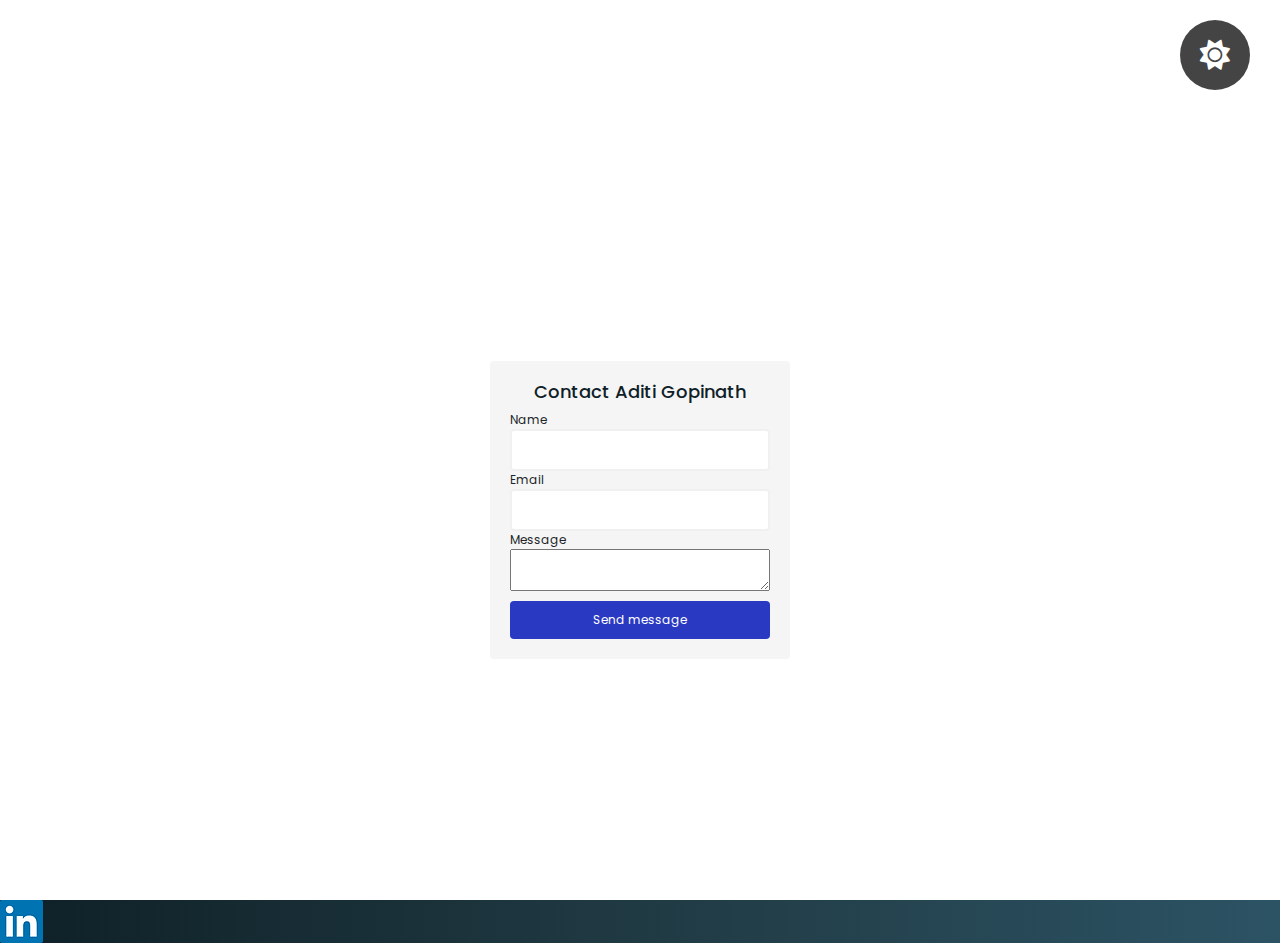
<file: contact.html>
<!DOCTYPE html>
<html lang="en">

<head>
    <meta charset="UTF-8">
    <meta http-equiv="X-UA-Compatible" content="IE=edge">
    <meta name="viewport" content="width=device-width, initial-scale=1.0">
    <title>Project1</title>
    <link rel="preconnect" href="https://fonts.googleapis.com">
    <link rel="preconnect" href="https://fonts.gstatic.com" crossorigin>
    <link href="https://fonts.googleapis.com/css2?family=Poppins:wght@400;700&display=swap" rel="stylesheet">
    <link rel="shortcut icon" href="favicon.ico" type="image/x-icon" />

    <link href="https://cdn.jsdelivr.net/npm/bootstrap@5.1.3/dist/css/bootstrap.min.css" rel="stylesheet">

    
    <link rel="stylesheet" href="https://cdnjs.cloudflare.com/ajax/libs/font-awesome/5.15.4/css/all.min.css" />

    <link rel="stylesheet" href="./contact.css">
    <link rel="stylesheet" href="./theme.css">
    <link rel="stylesheet" href="./responsive-style.css">

    <link rel="stylesheet" href="https://cdnjs.cloudflare.com/ajax/libs/font-awesome/6.1.2/css/all.min.css">
</head>

<body class="contact">
    <div id="toggle-btn" class="fas fa-sun"></div>
    <div class="content">
    <div class="container">
        
            <form id="form">
                <h1>Contact Aditi Gopinath</h1>
                <div class="input-control">
                    <label for="username">Name</label>
                    <input id="username" name="username" type="text">
                </div>
                <div class="input-control">
                    <label for="email">Email</label>
                    <input id="email" name="email" type="text">
                </div>
                <div class="input-control">
                    <label for="message">Message</label>
                    <textarea id="message" name="message"></textarea>
                </div>
                
                <button type="button" onclick="sendMessage()">Send message</button>
            </form>
        </div>
    </div>

   
    <div class="linkedin-icon">
        <div class="linkedin"><a href="#"
                target="_blank&quot;">
                <li><a href="https://www.linkedin.com/in/aditi-gopinath-904b2b291/"><img src="./l.webp"/></a></li>
        </div>
    </div>

   
    <script src="https://cdn.jsdelivr.net/npm/@popperjs/core@2.10.2/dist/umd/popper.min.js"></script>
    <script src="https://cdn.jsdelivr.net/npm/bootstrap@5.1.3/dist/js/bootstrap.min.js"></script>

    
    <script src="./contact.js"></script>
    <script src="./main.js"></script>
    <script src="./theme.js"></script>
</body>

</html>
</file>
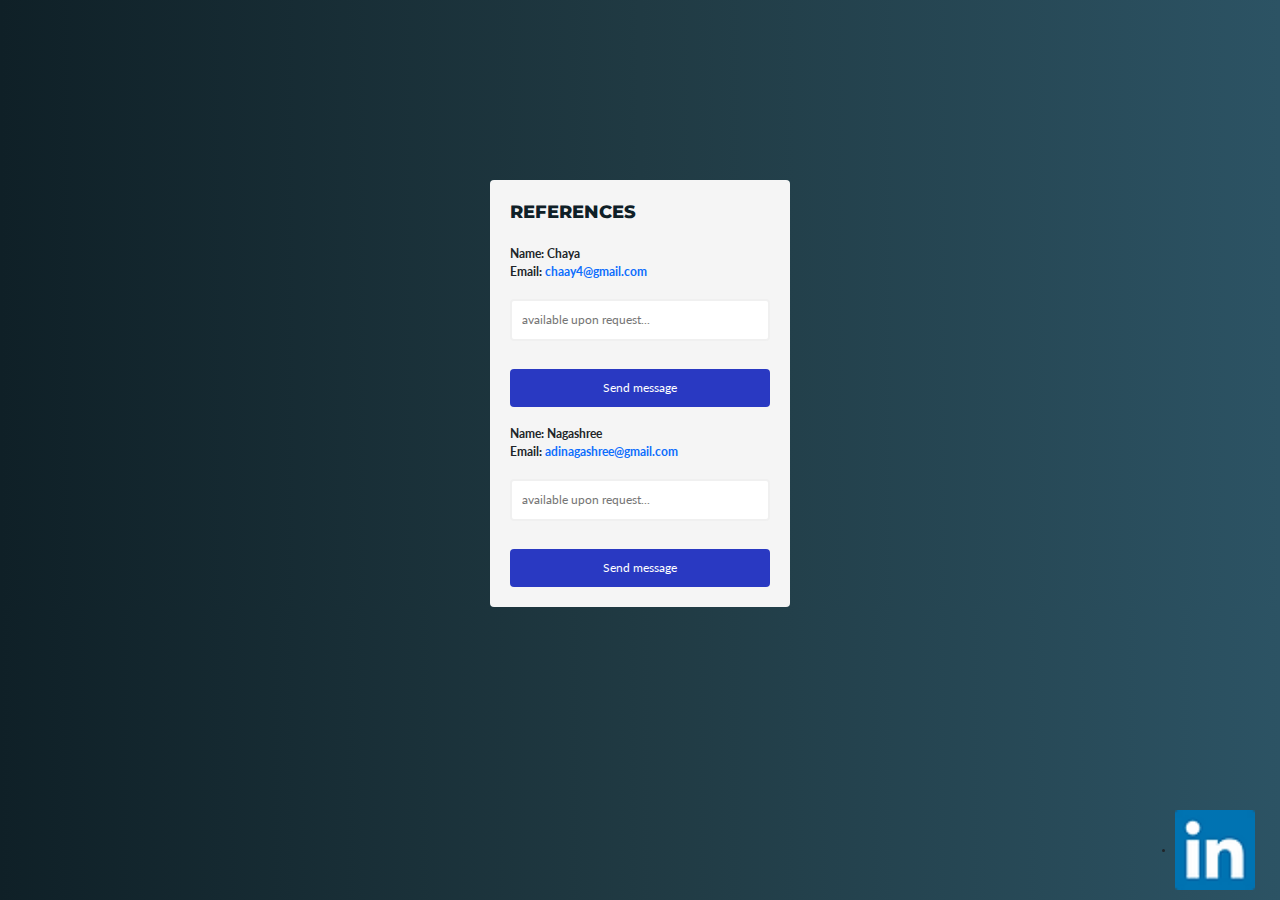
<file: references.html>
<!DOCTYPE html>
<html lang="en">

<head>
    <meta charset="UTF-8">
    <meta http-equiv="X-UA-Compatible" content="IE=edge">
    <meta name="viewport" content="width=device-width, initial-scale=1.0">
    <title>Project1</title>
    <link rel="preconnect" href="https://fonts.googleapis.com">
    <link rel="preconnect" href="https://fonts.gstatic.com" crossorigin>
    <link href="https://fonts.googleapis.com/css2?family=Poppins:wght@400;700&display=swap" rel="stylesheet">
    <link rel="shortcut icon" href="favicon.ico" type="image/x-icon" />

    <link href="https://cdn.jsdelivr.net/npm/bootstrap@5.1.3/dist/css/bootstrap.min.css" rel="stylesheet">

    <link rel="stylesheet" href="https://cdnjs.cloudflare.com/ajax/libs/font-awesome/5.15.4/css/all.min.css" />

    <link rel="stylesheet" href="./contact.css">
    <link rel="stylesheet" href="./style.css">
    <link rel="stylesheet" href="./responsive-style.css">
</head>

<body class="contact">
    <div class="container">
        
        <form id="form">
            <h1>References</h1>
            <div class="input-control">
                <label for="username"><b>Name: Chaya</b></label>
    <b>Email: <a id="mail" href="mailto:chaay4@gmail.com">chaay4@gmail.com</a></b>
    <br>
    <input id="text" name="text" type="text" placeholder="available upon request...">
    <br>
    <button type="button" onclick="sendMessage()">Send message</button>

            </div>
            <br>
            <div class="input-control">
                <label for="username"><b>Name: Nagashree</b></label>
    <b>Email: <a id="mail" href="mailto:adinagashree@gmail.com">adinagashree@gmail.com</a></b>
    <br>
    <input id="text" name="text" type="text" placeholder="available upon request...">
    <br>
    <button type="button" onclick="sendMessage()">Send message</button>

            </div>
            
        </form>
            
        
    </div>

    
    <div class="linkedin-icon">
        <div class="linkedin"><a href="#"
                target="_blank&quot;">
                <li><a href="https://www.linkedin.com/in/aditi-gopinath-904b2b291/"><img src="./l.webp"/></a></li>
        </div>
    </div>

    <script src="https://cdn.jsdelivr.net/npm/@popperjs/core@2.10.2/dist/umd/popper.min.js"></script>
    <script src="https://cdn.jsdelivr.net/npm/bootstrap@5.1.3/dist/js/bootstrap.min.js"></script>

 
    <script src="./reference.js"></script>
    <script src="./main.js"></script>
</body>

</html>
</file>
<file: contact.css>
body {
    background: linear-gradient(to right, #0f2027, #203a43, #2c5364);
    font-family: 'Poppins', sans-serif;
}

#form {
    width: 300px;
    margin: 20vh auto 0 auto;
    padding: 20px;
    background-color: whitesmoke;
    border-radius: 4px;
    font-size: 12px;
}

#form h1 {
    color: #0f2027;
    text-align: center;
    font-size: large;
}

#form button {
    padding: 10px;
    margin-top: 10px;
    width: 100%;
    color: white;
    background-color: rgb(41, 57, 194);
    border: none;
    border-radius: 4px;
}

.input-control {
    display: flex;
    flex-direction: column;
}

.input-control input {
    border: 2px solid #f0f0f0;
	border-radius: 4px;
	display: block;
	font-size: 12px;
	padding: 10px;
	width: 100%;
}

.input-control input:focus {
    outline: 0;
}

.input-control.success input {
    border-color: #09c372;
}

.input-control.error input {
    border-color: #ff3860;
}

.input-control .error {
    color: #ff3860;
    font-size: 9px;
    height: 13px;
}
</file>
<file: theme.css>
@import url('https://fonts.googleapis.com/css2?family=Rubik:wght@300;400;500&display=swap');

:root{
   --white:#fff;
   --black:#444;
}


body.dark{
   --white:#444;
   --black:#fff;
}

.content{
   height: 100vh;
   width: 100%;
   padding-bottom: 60px;
   display: flex;
   align-items: center;
   justify-content: center;
   background-color: var(--white);
}

.content h1{
   font-size: 7vw;
   color:var(--black);
}

#toggle-btn{
   height: 70px;
   width: 70px;
   line-height: 69px;
   border-radius: 50%;
   background-color: var(--black);
   color:var(--white);
   font-size: 30px;
   cursor: pointer;
   text-align: center;
   position: fixed;
   top:20px; right: 30px;
}

#toggle-btn.fa-moon{
   transform: rotate(360deg);
}
</file>
<file: responsive-style.css>
@media (max-width:1199.5px) {
   
    .parallax:not(.parallax-main){
        background-size: 50%;
    }
    .main-wrapper .black-card{
        width: 100%;
    }
   
    .process-wrapper .process-content {
        padding: 4rem 1rem;
    }

    
    .form-section{
        padding: 7rem;
    }
    .contact .get-in-touch .card {
        padding: 1rem;
    }


}

/* Media Query 991px */
@media (max-width:991.5px) {

    /* 01 Navbar CSS */
    .header .navbar-collapse {
        padding: 2rem;
    }

    .header .navbar-nav .nav-link {
        padding: 0.6rem 0.5rem;
        margin-bottom: 2rem;

    }

    /* banner */
    .banner-wrapper {
        margin-top: 4rem;
        padding:4rem 2rem;
        min-height:730px;
    }
    /* card */
    .main-wrapper .black-card {
        left: -226px;
    }    
    .main-wrapper .black-card.right {
       right: -226px;
    }    

    /* Parallax CSS */
    .parallax-main{
        background-size:cover;
    }

    /* contact page */
    .contact .get-in-touch .card {
        min-height: 350px;
    }


}

/* Media Query 767px */
@media (max-width:767.5px) {

    /* General CSS */
    body,
    html {
        font-size: 8px;
    }
     /* banner */
     .banner-wrapper {
        min-height:550px;
    }
    /* card */
    .main-wrapper .black-card{
        left: 5%;
        width: 90%;
    }
    .main-wrapper .black-card.right{
        left: 5%;
        width: 90%;
    }

    /* Parallax CSS */ 
    .parallax:not(.main-parallax) {
        background-size:cover;
    }
    .parallax-1{
        background-size: cover;
    }

    /* Contact */
    .contact .get-in-touch .card {
        min-height: 310px;
    }
}

/* Media Query 590px */
@media (max-width:590px) {

    /* General CSS */
    body,
    html {
        font-size: 7px;
    }
    .parallax.img2,
    .parallax.img3,
    .parallax.img4,
    .parallax.img5{
        height: 408px;
    }
    .main-wrapper {
        margin-top: 35vh;
    }

    /* footer  */

    .link-widget a img{
        width: 30px;
        height: 30px;
    }
    /* contact page */
    .form-section {
        padding: 2rem;
    }
    .contact .get-in-touch .card {
        min-height: 254px;
    }
}

/* Media Query 380px */
@media (max-width:390.4px) {
    h1{
        font-size: 27px;
    }
    h2{
        font-size: 25px;
    }
}
</file>
<file: style.css>
/* General CSS */
@import url('https://fonts.googleapis.com/css2?family=Lato:wght@300;400;700;900&family=Montserrat:wght@400;500;700;800;900&display=swap');

*,
*::before,
*::after {
    -webkit-box-sizing: border-box;
    -moz-box-sizing: border-box;
    box-sizing: border-box;
    margin: 0;
    padding: 0;
    text-decoration: none;
    outline: none;
}

:root {

    /* Text Colors */
    --primary-color: #008AFC;
    --secondary-color: #014EBC;
    --light-pink-color: #FFFCF8;
    --light-color: #CCCCCC;
    --black-color: #000;
    --white-color: #fff;
    --box-shadow: 0.1rem -0.07rem 1.5rem 0.3rem rgb(0 0 0 / 26%);

    /* font-family */
    --primary-font: 'Lato', sans-serif;
    --secondary-font: 'Montserrat', sans-serif;
}

body,
html {
    font-size: 10px;
    font-weight: 400;
    font-family: var(--primary-font);
    scroll-behavior: smooth;
    overflow-x: hidden;
    line-height: 1.5;
}

#image{
    border-radius: 50%; 
    box-shadow: 0 4px 8px rgba(0, 0, 0, 0.1);
    height:110px;
    width:110px;
    
    margin-top: -10px;
    align-items:"right";
}

h1 {
    color: var(--black-color);
    font-size: 5.5rem;
    font-weight: 800;
    font-family: var(--secondary-font);
    display: inline-block;
    text-transform: uppercase;
    line-height: 1.4;
    margin-bottom: 2rem;
}

h2 {
    color: var(--white-color);
    font-size: 4rem;
    font-weight: 700;
    font-family: var(--secondary-font);
    display: inline-block;

    line-height: 1.4;
    margin-bottom: 2rem;
}

h2 span {
    color: var(--primary-color);
}

h3 {
    font-size: 3rem;
    font-weight: 800;
    line-height: 1.3;
    font-family: var(--secondary-font);
    color: var(--white-color);
    margin-bottom: 1rem;
}

h4 {
    font-size: 3rem;
    font-weight: 500;
    line-height: 1;
    font-family: var(--secondary-font);
    color: var(--black-color);
    margin-bottom: 2rem;
}

h5 {
    font-size: 1.6rem;
    line-height: 1.5;
    color: var(--white-color);
    font-family: var(--secondary-font);
    margin-bottom: 0.9375rem;
    font-weight: 300;
    text-transform: uppercase;
}

p {
    font-size: 1.6rem;
    font-weight: 500;
    line-height: 1.5;
    letter-spacing: 1px;
    margin-top: 1rem;
    color: var(--white-color);
}

a,
a:active,
a:focus,
a:hover,
.btn:focus {
    text-decoration: none;
    box-shadow: none;
    outline: 0;
}

.bg-black {
    background-color: var(--black-color);
}

.main-btn {
    color: var(--white-color);
    background-color: var(--primary-color);
    border-radius: 5rem;
    text-transform: capitalize;
    padding: 0.9rem 3rem;
    font-family: var(--secondary-font);
    font-weight: 500;
    font-size: 1.5rem;
    margin-top: 1.5rem;
    transition: all .3s linear;
    box-shadow: 0 1px 4px rgba(0, 0, 0, .3);
}

.main-btn:hover {
    background: var(--secondary-color);
    color: var(--white-color);
}

.view-link {
    font-size: 1.4rem;
    margin-top: 1rem;
    color: var(--white-color);
    transition: all 0.3s ease-in-out;
}

.view-link:hover {
    color: var(--white-color);
    font-size: 1.6rem;
}


.wrapper {
    padding: 7rem 0;
}

/* navbar css */

.header {
    background-color: var(--black-color);
    padding: 1rem 0;
}


.header .navbar-nav .nav-link {
    color: var(--white-color);
    font-family: var(--secondary-font);
    text-transform: uppercase;
    font-size: 1.3rem;
    font-weight: 600;
    padding: 0.5rem 2rem;
    margin: 0px 0.2rem;
}



.header .navbar-toggler {
    color: var(--white-color);
    font-size: 2rem;
    height: 2.7rem;
    padding: 0;
}

.header .navbar-toggler:focus {
    outline: none;
    box-shadow: none;
}

/*  Banner Section */
.banner-wrapper {
    margin-top: 8rem;
    background-image: url("./banner.webp");
    background-size: cover;
    background-position: center;
    background-repeat: no-repeat;
    width: 100%;
    height: auto;
    padding-bottom: 5rem;

}

/* parallax-effect */

.parallax {
    position: relative;
    background-position: left;
    background-size: 48%;
    background-repeat: no-repeat;
    background-attachment: fixed;
    display: inline-block;
    align-items: center;
    width: 100%;
    height: 100vh;
}

.parallax-1 {
    position: relative;
    background-position: right;
    background-size: 48%;
    background-repeat: no-repeat;
    background-attachment: fixed;
    display: inline-block;
    align-items: center;
    width: 100%;
    height: 100vh;
}

.banner-wrapper .img-fluid {
    height:450px;
    width:450px;
    border-radius: 50%;
    box-shadow: 4px 0px 10px rgba(2, 160, 155, 0.637); /* You can adjust the values for your desired shadow effect */
}



.parallax.img2 {
    background-image: url('./female-developer.png');
    height: 525px;
}

.parallax.img3 {
    background-image: url('./skills.jpg');
    height: 550px;
}

.parallax.img4 {
    background-image: url('./projects.jpg');
    height: 550px;
}

.parallax.img5 {
    background-image: url('./hobby.webp');
    height: 550px;
}

/* About CSS */

.main-wrapper .black-card {
    position: absolute;
    top: 13%;
    left: -700px;
    width: 800px;
    box-shadow: var(--box-shadow);
    border-radius: 2.5rem;
    background-color: var(--black-color);
    padding: 2.5rem;
    text-align: left;
    z-index: 1;
    
}

.main-wrapper .black-card p{
    font-size:large;
}


.main-wrapper .black-card.right {
    right: -700px;
    left: unset;
}


/* education Css  */
table {
    margin: auto;
}

th, td {
    padding: 20px;
    text-align: center;
    border:solid;
    font-size: 18px; /* Increase font size as needed */
}

.section4 {
    text-decoration-color: #fff;
    text-align: center;
    font-size: 24px; /* Increase font size as needed */
}

.table-container {
    margin: auto;
    width: 70%; /* Adjust the width as needed */
}




/* Testimonial CSS */
.testimonial-wrapper h2 {
    color: var(--black-color);
}

.testimonial-wrapper .card {
    border: none;
    background-color: var(--light-pink-color);
    box-shadow: var(--box-shadow);
    border-radius: 1rem;
    margin: 2rem;
    padding: 4rem 2rem;
}

.testimonial-wrapper .card i {
    color: rgb(255, 191, 0);
    font-size: 1.4rem;
}

.testimonial-wrapper .card p {
    color: var(--black-color);
}

.testimonial-wrapper .card h5 {
    color: var(--black-color);
    font-weight: 700;
}

.testimonial-wrapper .carousel-indicators {
    margin-bottom: -3rem;
}

.testimonial-wrapper .carousel-indicators button {
    width: 1rem;
    height: 1rem;
    border-radius: 50%;
    background-color: var(--black-color);
}

/* Footer CSS */

.footer_wrapper {
    background: linear-gradient(to right, #0f2027, #203a43, #2c5364);
    font-family: 'Poppins', sans-serif;
    padding-bottom: 0rem;
}


.footer_wrapper h5 {
    color: var(--white-color);
    margin-bottom: 2rem;
    font-weight: 600;
    text-transform:lowercase;
    font-size: 2rem;
}

.footer_wrapper h5 a {
    color: var(--white-color);
}

.footer_wrapper ul {
    list-style: none;
    display: flex;
    align-items: center;
}
#section_ref h2 {
    font-size: 20px;
    color: white;
}

.detail {
    font-size: 18px;
    color: white;
}


.footer_wrapper ul li {
    margin-right: 1.5rem;
}

.footer_wrapper .copyright-section p {
    margin: 0;
    padding: 3rem 0;
    text-align: center;
}


/* linkedin intgration */
.linkedin-icon {
    position: relative;
}

.linkedin-icon .linkedin {
    position: fixed;
    width: 8rem;
    z-index: 1;
    bottom: 1rem;
    right: 2.5rem;
}

.linkedin-icon .linkedin img {
    width: 8rem;

}
</file>
